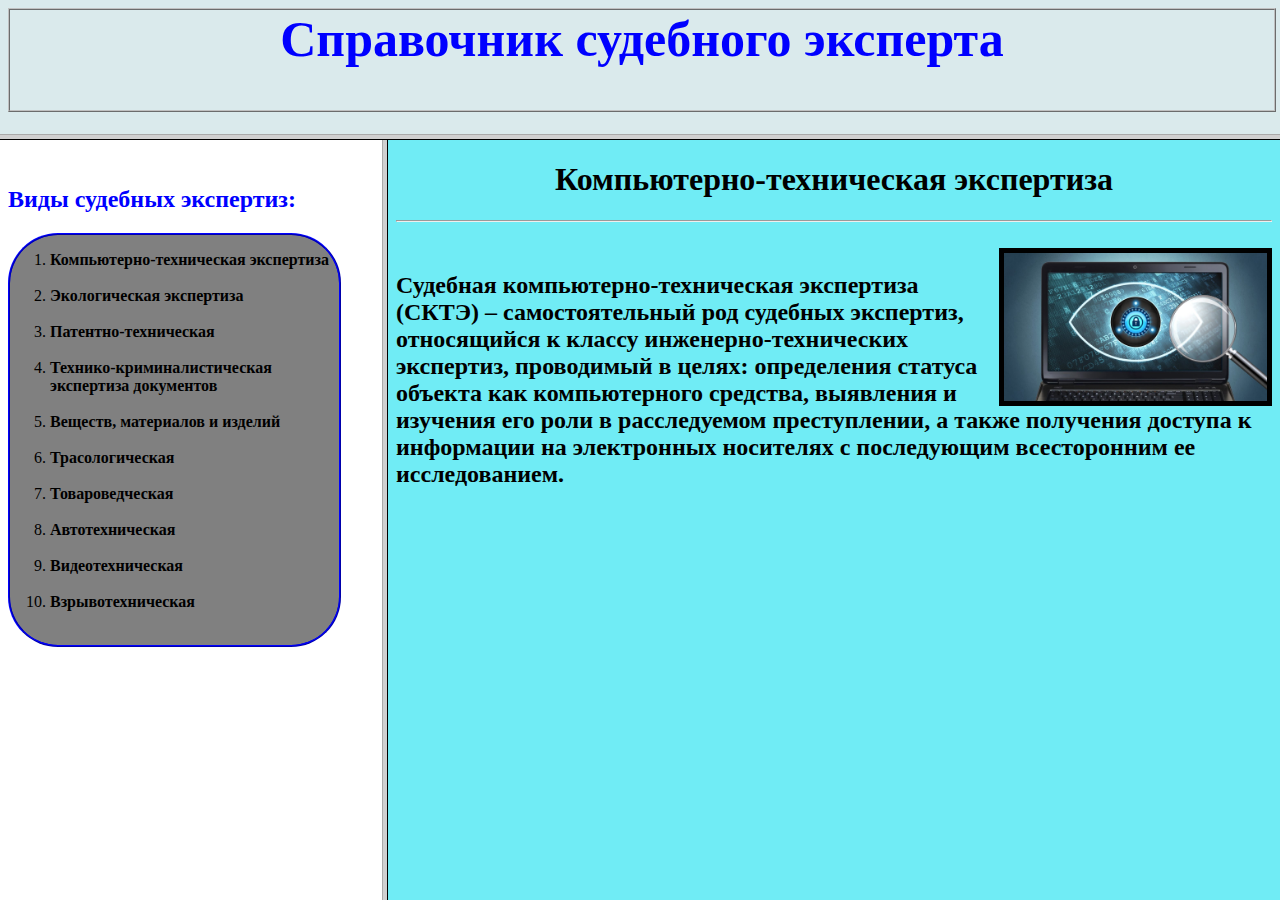
<file: Project/index.html>
<HTML>
<HEAD>
 <TITLE> Справочник судебного эксперта </TITLE>
</HEAD>
<FRAMESET ROWS ="15%,*">
    <FRAME SRC = "up.html" >

<FRAMESET COLS ="30%,*">
   <FRAME SRC = "1.html" >
    <FRAME SRC = "Компьютерно-техническая.html" name = "frame">
    
</FRAMESET>
</HTML>
</file>
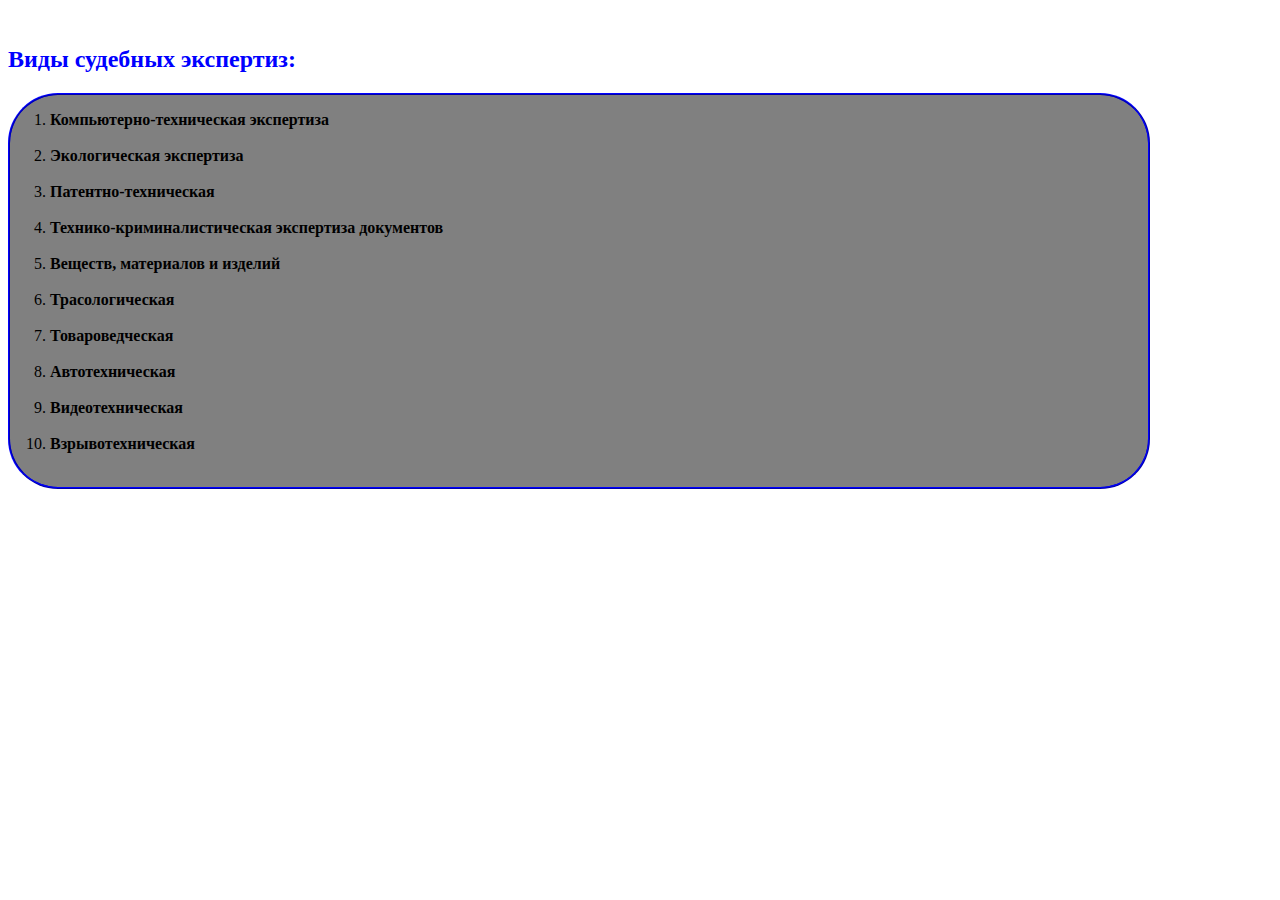
<file: Project/1.html>
<!DOCTYPE html>
<html>
<head>
<title> Справочник судебного эксперта </title>
<meta charset = "utf-8" />
<link rel="stylesheet" type = "text/css" href = "style_for_site.css"  />


</head>
<body> 
<br />
<h2 class = "header2"><left> Виды судебных экспертиз: </left></h2>
<div id = "blok_1"><ol>
<li ><a  href = "Компьютерно-техническая.html" target = "frame" >Компьютерно-техническая экспертиза</a> </li>
<br />
<li><a href = "Экологическая экспертиза.html" target = "frame"> Экологическая экспертиза</a></li><br />
<li><a href = "Патентно-техническая.html" target = "frame" >Патентно-техническая</a></li><br />
<li><a href = "ТКЭД.html" target = "frame"  >Технико-криминалистическая экспертиза документов</a></li><br />
<li><a href = "КВМЭ.html" target = "frame"  >Веществ, материалов и изделий</a></li><br />
<li><a href = "трасология.html" target = "frame" >Трасологическая</a></li><br />
<li><a href = "товароведческая.html"  target = "frame">Товароведческая</a></li><br />
<li><a href = "автотехническая.html"  target = "frame"  >Автотехническая</a></li><br />
<li><a href = "видеотех.html"  target = "frame" >Видеотехническая</a></li><br />
<li><a href = "взрывотехническая.html"  target = "frame">Взрывотехническая</a></li><br />
</ol></div>
</body>
</file>
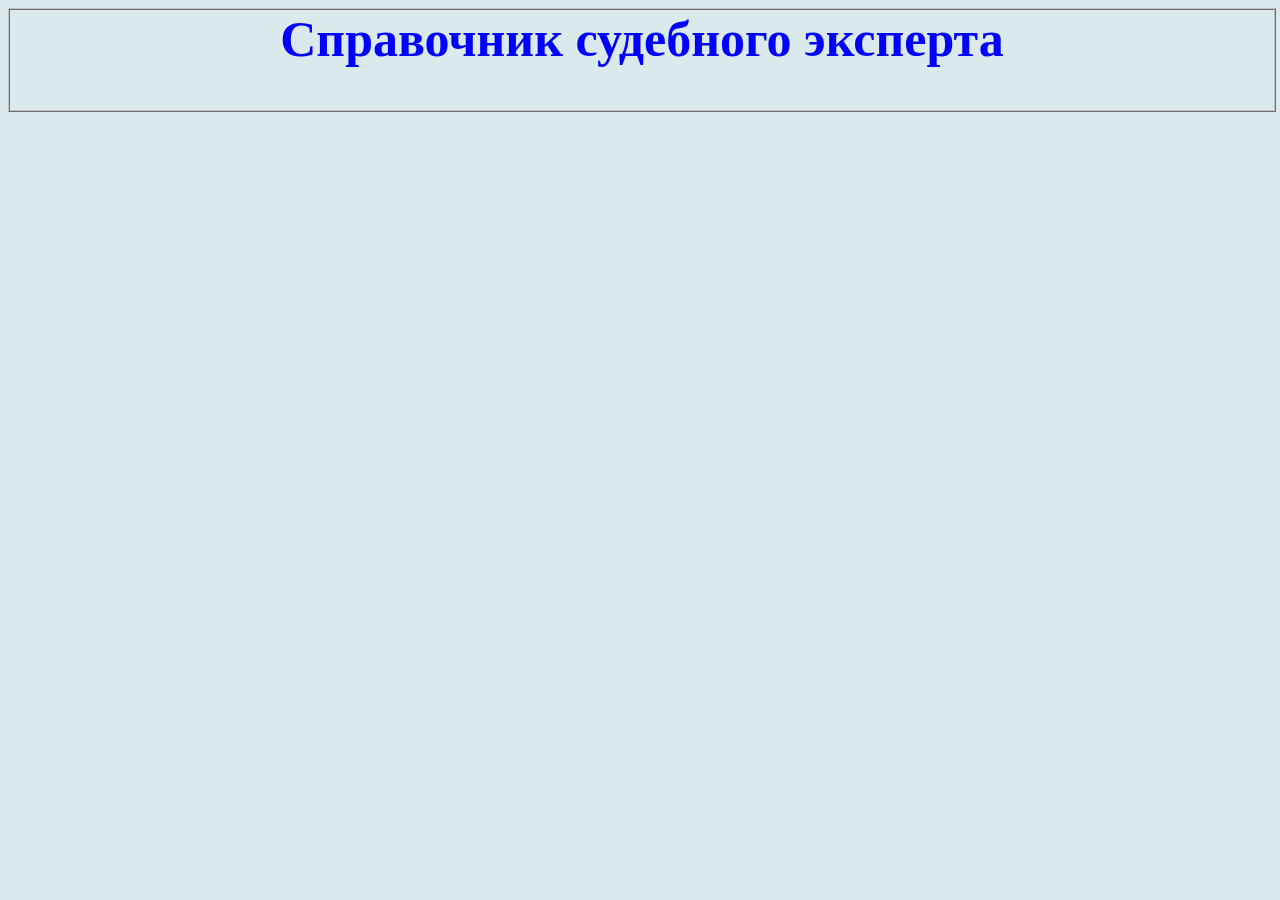
<file: Project/up.html>
<!DOCTYPE html>
<html>
<head>
<title> Справочник судебного эксперта </title>
<meta charset = "utf-8" />
<link rel="stylesheet" type = "text/css" href = "style_for_site.css"  />


</head>
<body class = "body_color">
<div id = "headBlok">Справочник судебного эксперта</div>
<br />
</file>
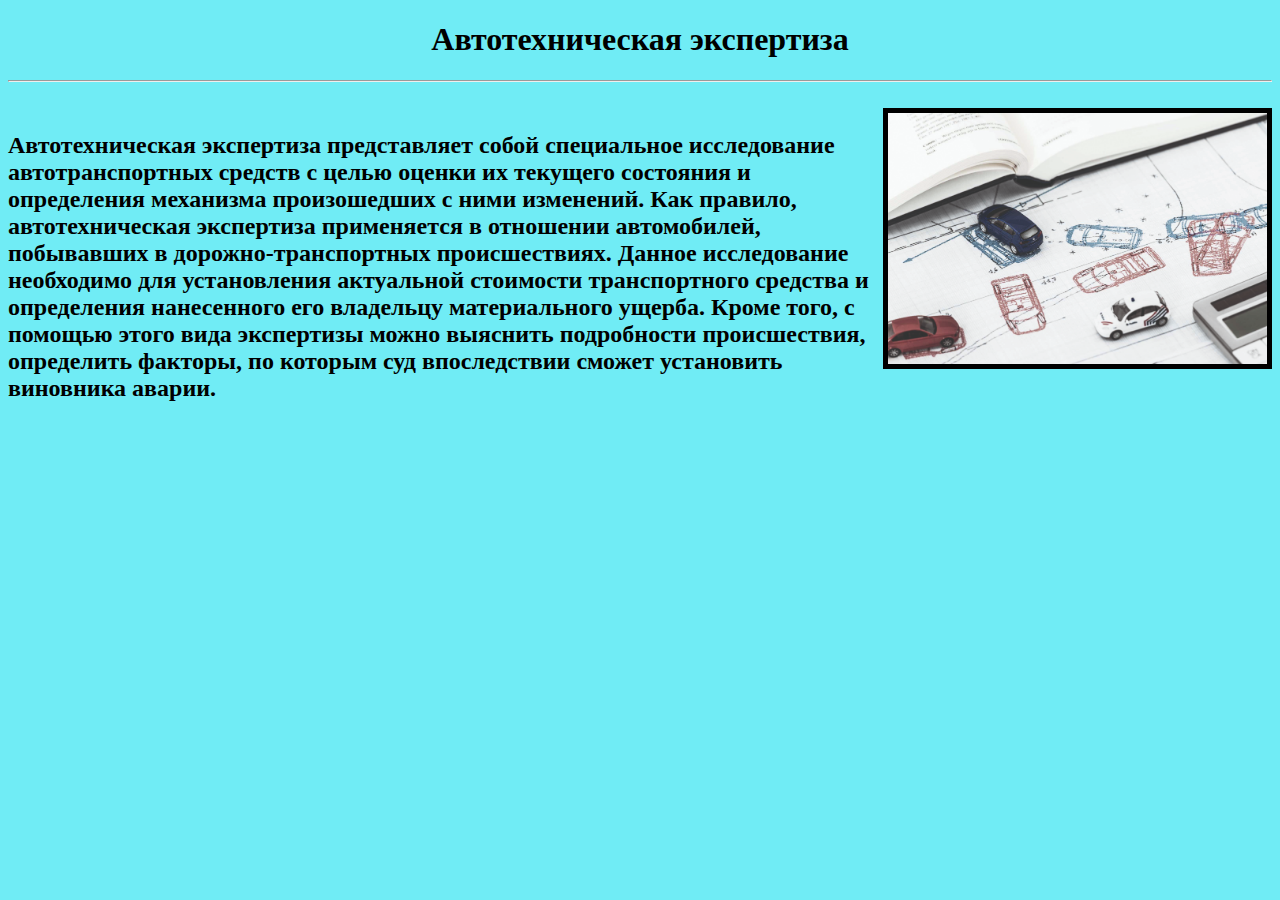
<file: Project/автотехническая.html>
<!DOCTYPE html>
<html>
<head>
<title>Автотехническая</title>
<meta charset = "utf-8" />
</head>

<body bgcolor = "#70ECF5">

<h1><center> Автотехническая экспертиза </center></h1>
<hr /><br />
<img src = "images\9.jpg" width = "30%" height ="30%" border ="5px" align = "right" />
<h2><p>Автотехническая экспертиза представляет собой специальное исследование автотранспортных средств с целью оценки их текущего состояния и определения механизма произошедших с ними изменений. Как правило, автотехническая экспертиза применяется в отношении автомобилей, побывавших в дорожно-транспортных происшествиях. Данное исследование необходимо для установления актуальной стоимости транспортного средства и определения нанесенного его владельцу материального ущерба. Кроме того, с помощью этого вида экспертизы можно выяснить подробности происшествия, определить факторы, по которым суд впоследствии сможет установить виновника аварии. </p>
</body>
</html>
</file>
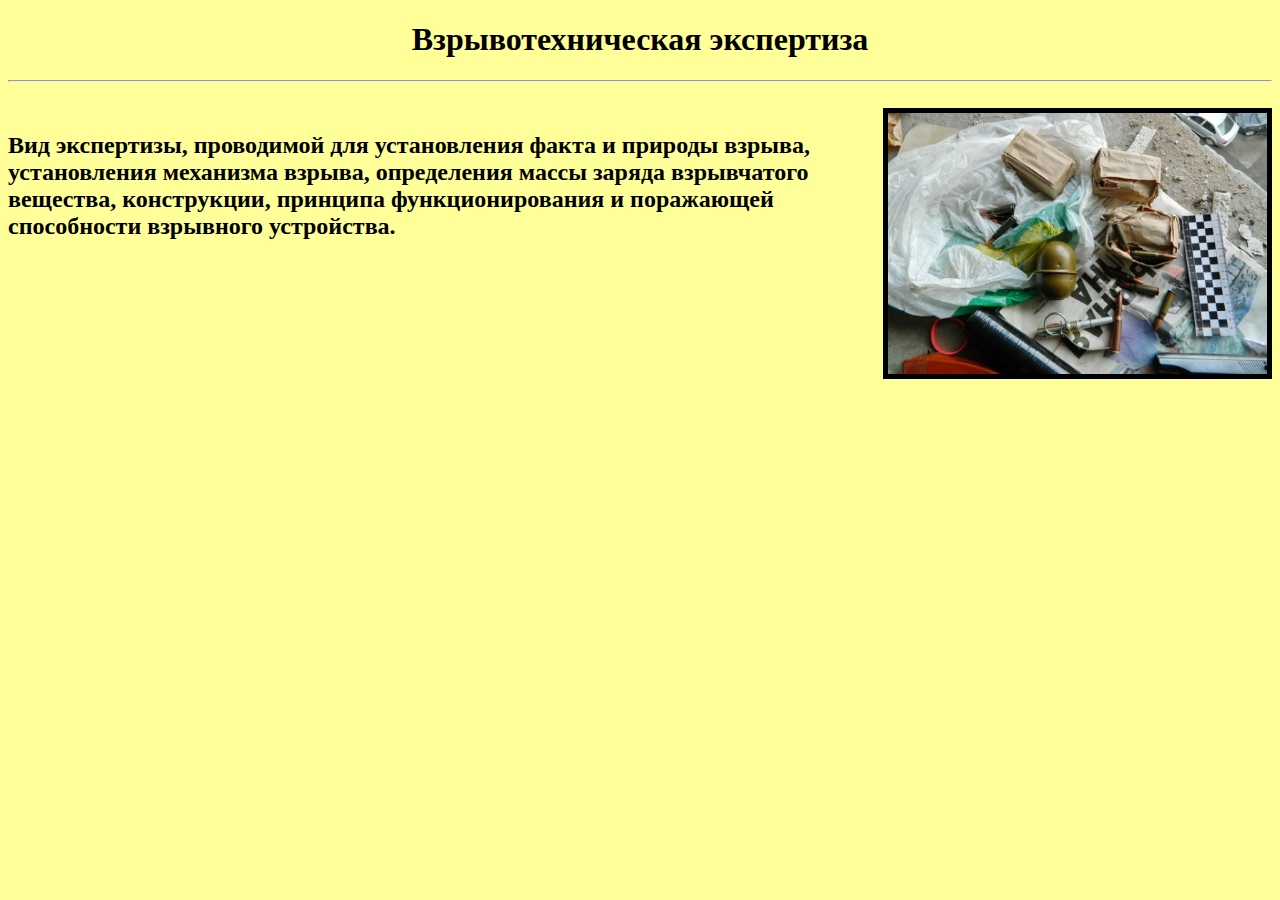
<file: Project/взрывотехническая.html>
<!DOCTYPE html>
<html>
<head>
<title>Взрывотехническая экспертиза </title>
<meta charset = "utf-8" />
</head>

<body bgcolor = "#FFFF99">

<h1><center> Взрывотехническая экспертиза</center></h1>
<hr /><br />
<img src = "images\12.jpg" width = "30%" height ="30%" border ="5px" align = "right" />
<h2><p>Вид экспертизы, проводимой для установления факта и природы взрыва, установления механизма взрыва, определения массы заряда взрывчатого вещества, конструкции, принципа функционирования и поражающей способности взрывного устройства.</p>
</body>
</html>
</file>
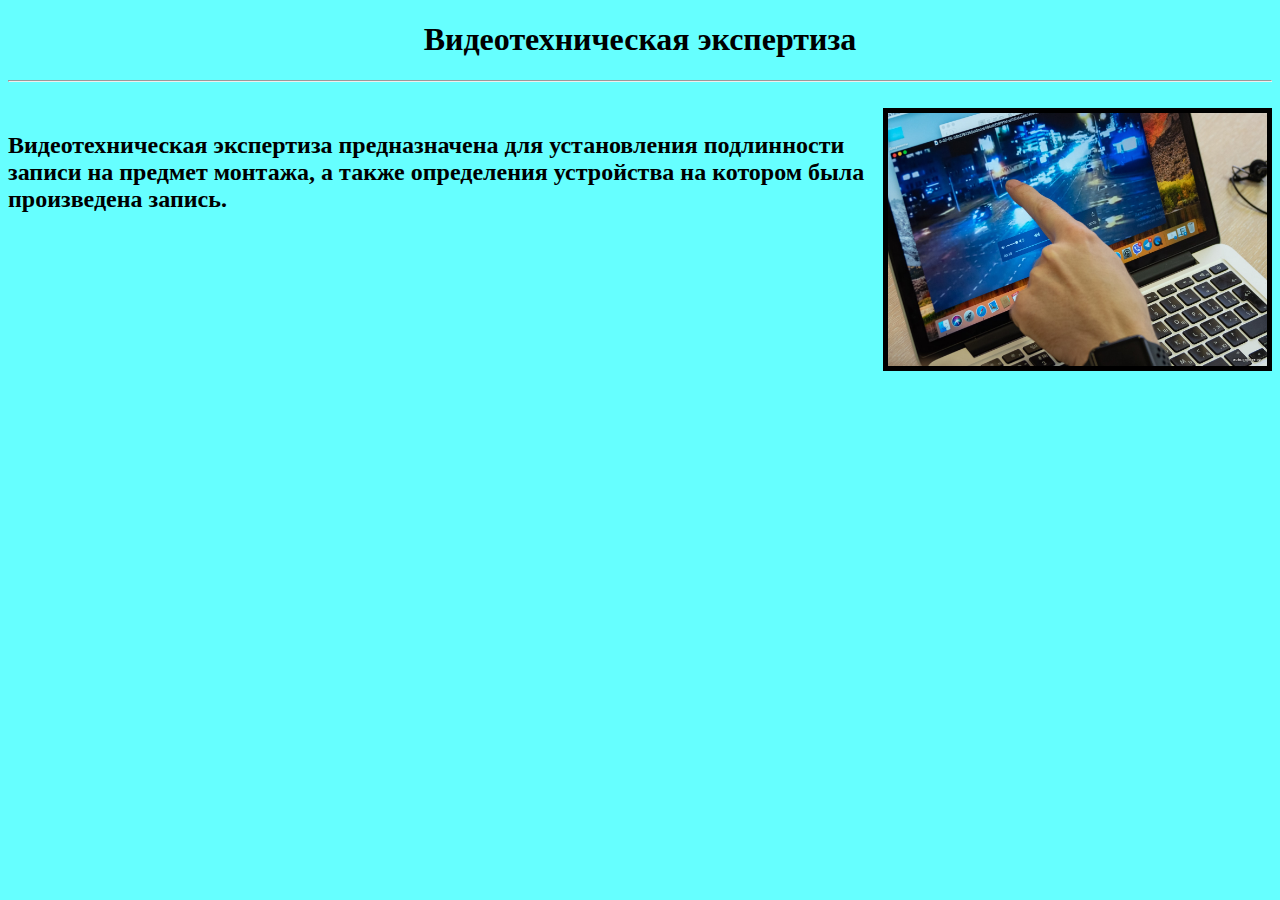
<file: Project/видеотех.html>
<!DOCTYPE html>
<html>
<head>
<title>Видеотехническая экспертиза </title>
<meta charset = "utf-8" />
</head>

<body bgcolor = "#66FFFF">

<h1><center> Видеотехническая экспертиза</center></h1>
<hr /><br />
<img src = "images\11.jpeg" width = "30%" height ="30%" border ="5px" align = "right" />
<h2><p>Видеотехническая экспертиза предназначена для установления подлинности записи на предмет монтажа, а также определения устройства на котором была произведена запись.</p>
</body>
</html>
</file>
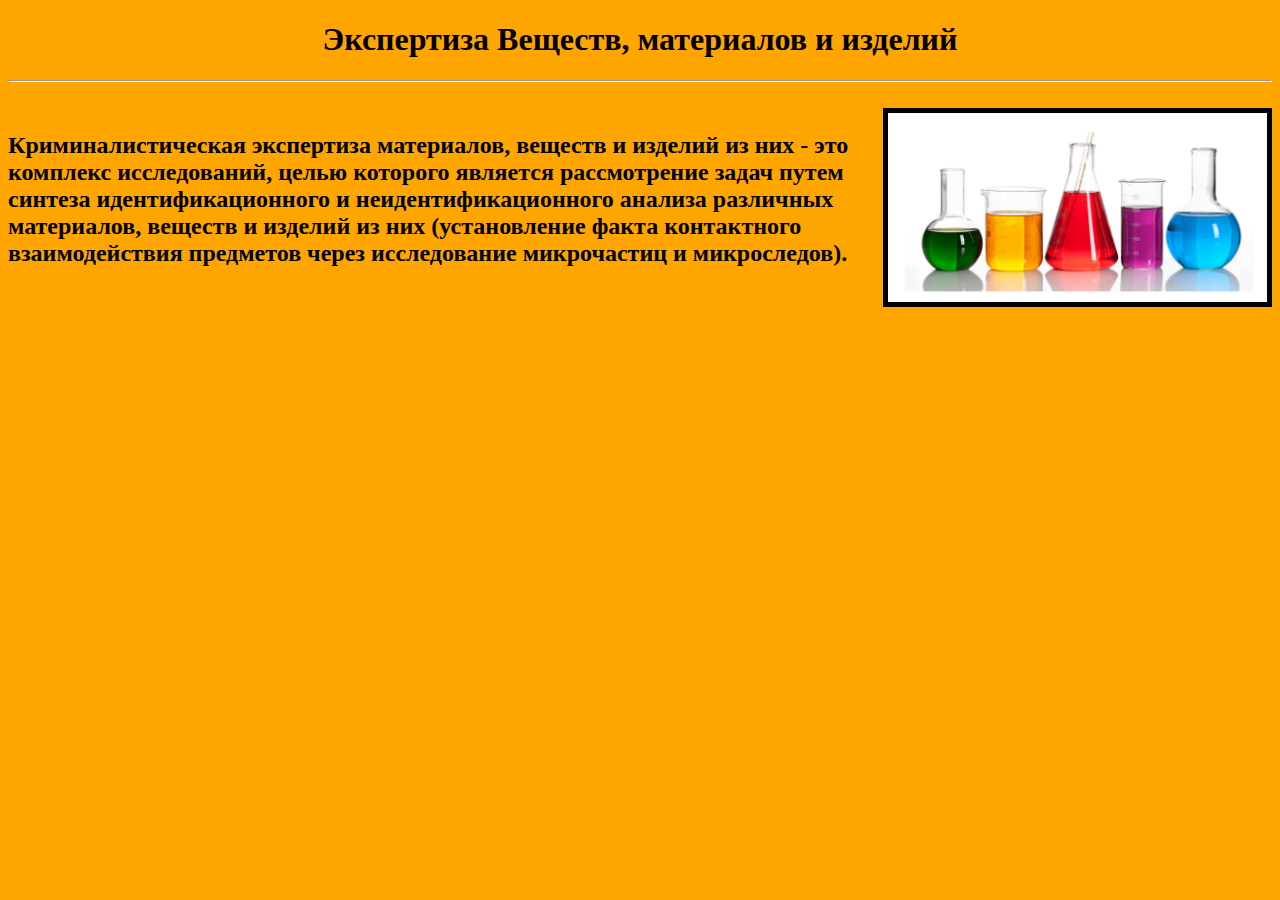
<file: Project/КВМЭ.html>
<!DOCTYPE html>
<html>
<head>
<title>Экспертиза Веществ, материалов и изделий </title>
<meta charset = "utf-8" />
</head>

<body bgcolor = "#FFA500">

<h1><center> Экспертиза Веществ, материалов и изделий</center></h1>
<hr /><br />
<img src = "images\1.jpg" width = "30%" height ="30%" border ="5px" align = "right" />
<h2><p>Криминалистическая экспертиза материалов, веществ и изделий из них - это комплекс исследований, целью которого является рассмотрение задач путем синтеза идентификационного и неидентификационного анализа различных материалов, веществ и изделий из них (установление факта контактного взаимодействия предметов через исследование микрочастиц и микроследов).</p>
</body>
</html>
</file>
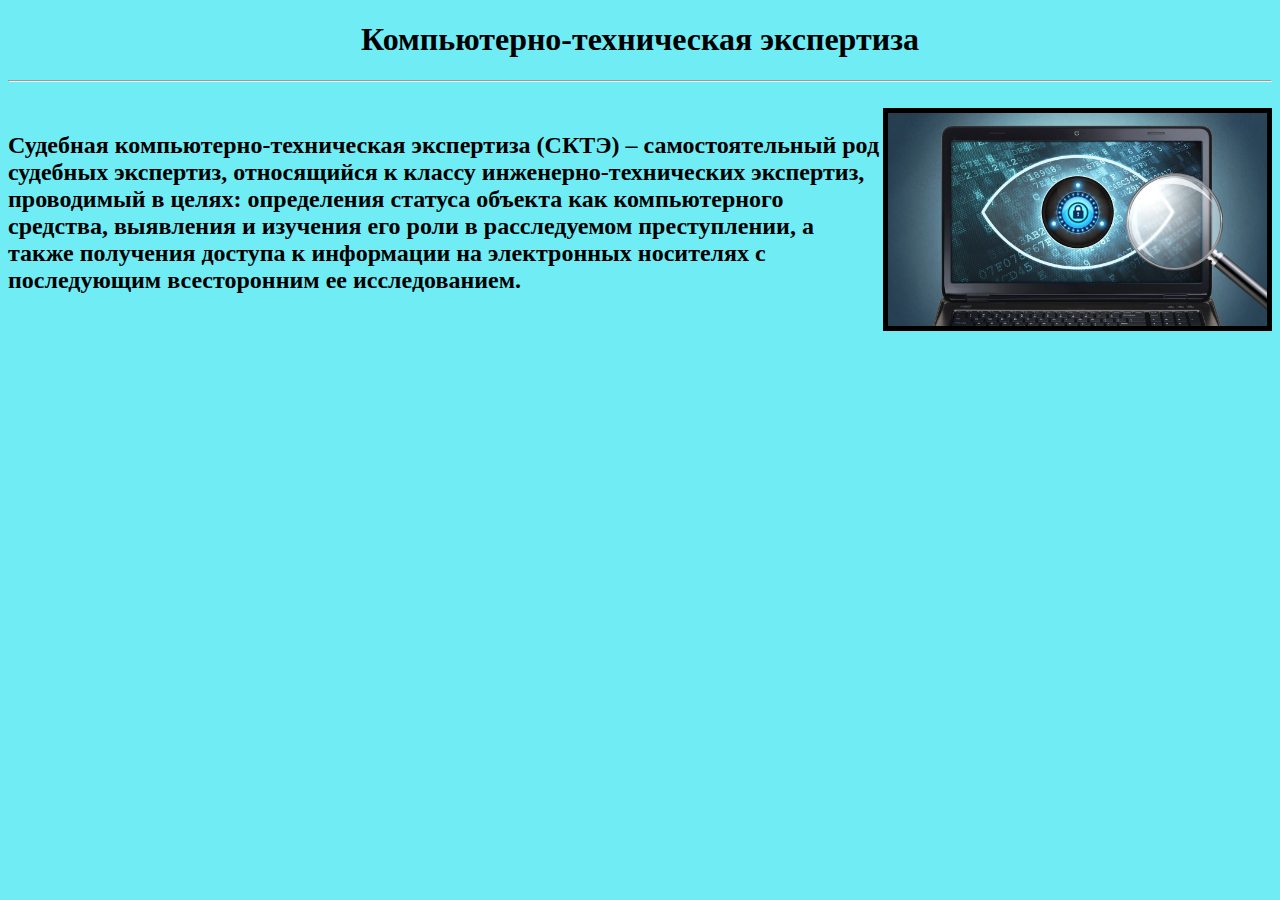
<file: Project/Компьютерно-техническая.html>
<!DOCTYPE html>
<html>
<head>
<title>Компьютерно-техническая экспертиза </title>
<meta charset = "utf-8" />
</head>

<body bgcolor = "#70ECF5">

<h1><center> Компьютерно-техническая экспертиза </center></h1>
<hr /><br />
<img src = "images\comp.jpg" width = "30%" height ="30%" border ="5px" align = "right" />
<h2><p>Судебная компьютерно-техническая экспертиза (СКТЭ) – самостоятельный род судебных экспертиз, относящийся к классу инженерно-технических экспертиз, проводимый в целях: определения статуса объекта как компьютерного средства, выявления и изучения его роли в расследуемом преступлении, а также получения доступа к информации на электронных носителях с последующим всесторонним ее исследованием.</p>
</body>
</html>
</file>
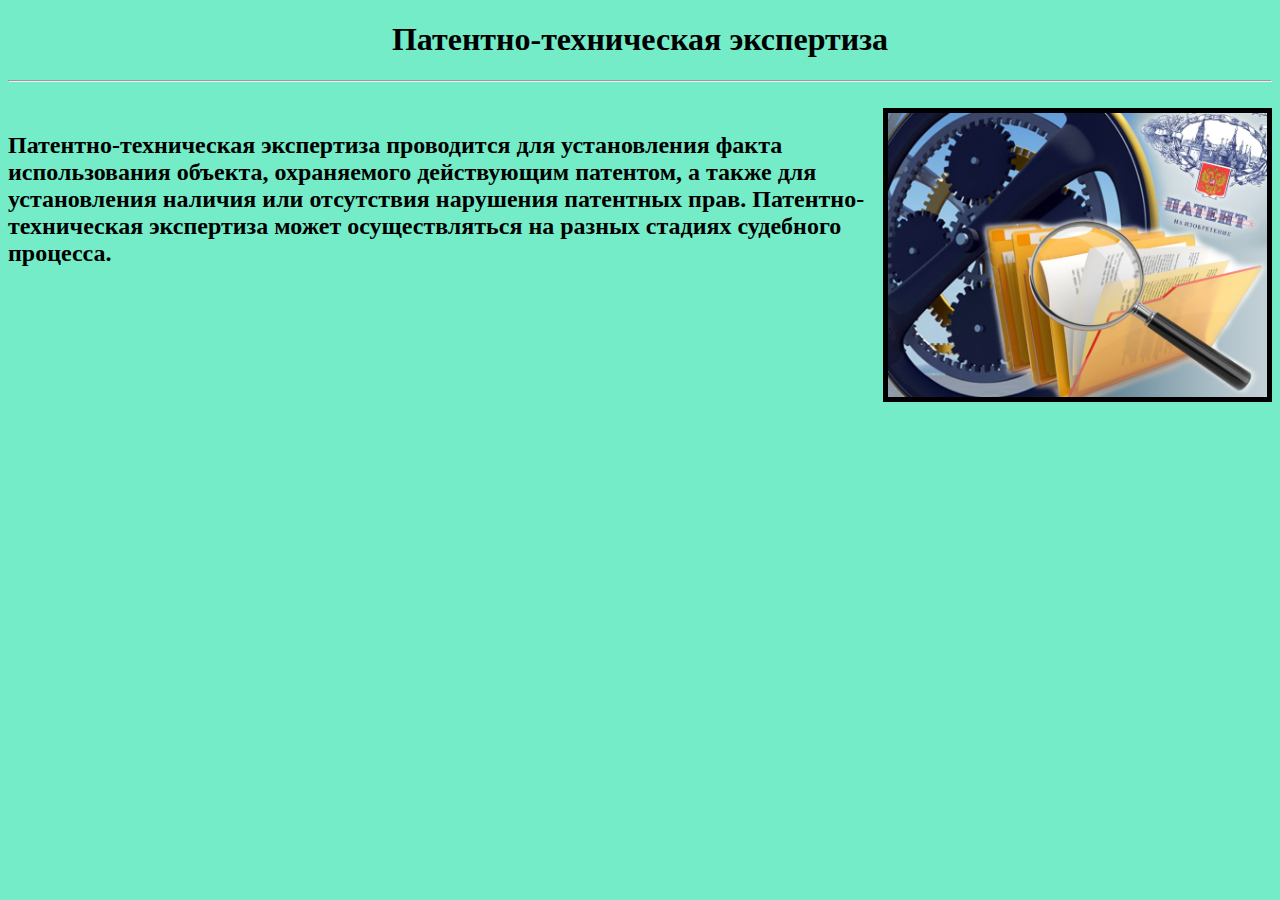
<file: Project/Патентно-техническая.html>
<!DOCTYPE html>
<html>
<head>
<title>Патентно-техническая экспертиза</title>
</head>

<body bgcolor = "#74ECC8" >
<h1><center> Патентно-техническая экспертиза</center></h1>
<hr /><br />
<img src = "images\patent.jpg" width = "30%" height ="30%" border ="5px" align = "right" />
<h2><p>
Патентно-техническая экспертиза проводится для установления факта использования объекта, охраняемого действующим патентом, а также для установления наличия или отсутствия нарушения патентных прав.

Патентно-техническая экспертиза может осуществляться на разных стадиях судебного процесса. 
</h2></p>
</body>
</html>
</file>
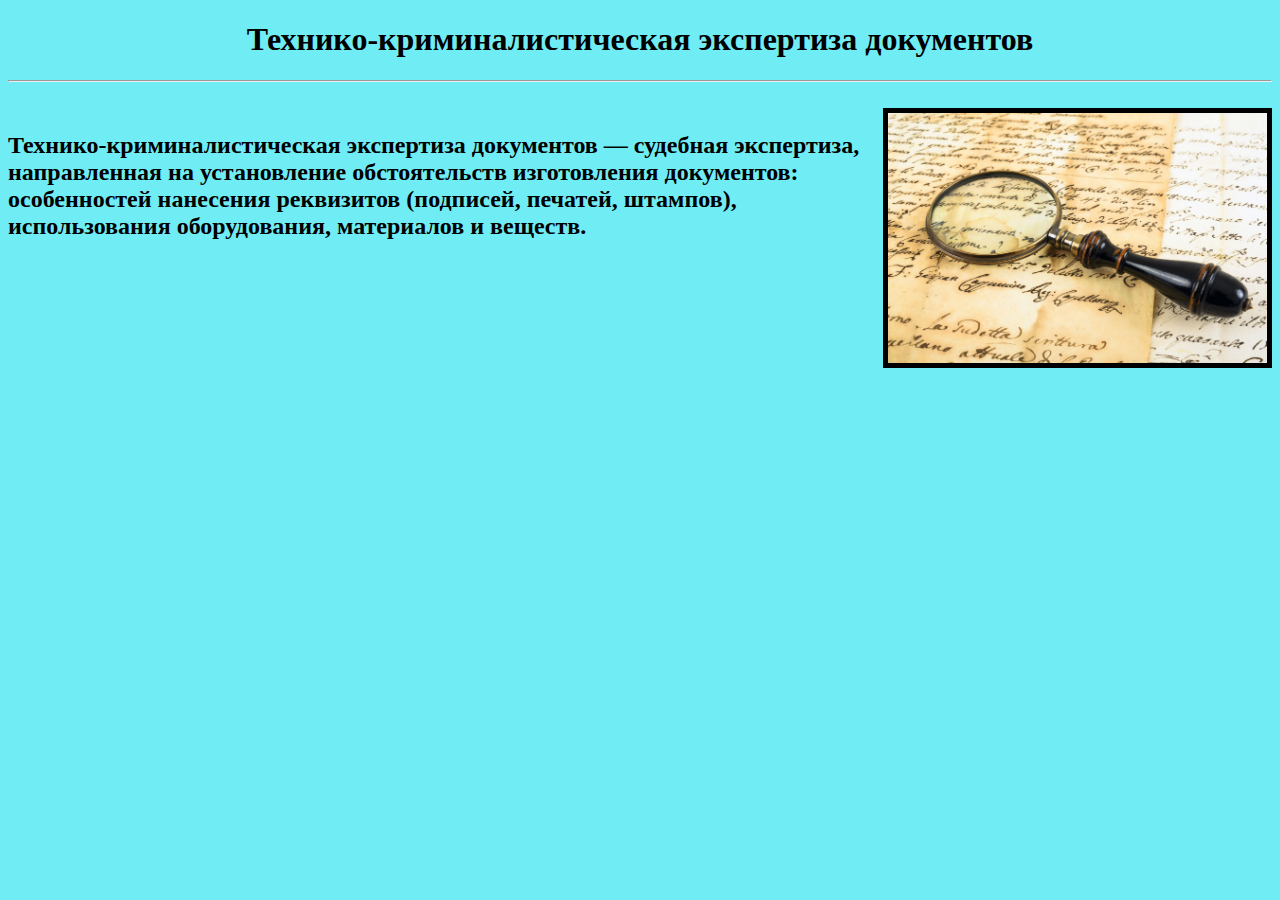
<file: Project/ТКЭД.html>
<!DOCTYPE html>
<html>
<head>
<title>Компьютерно-техническая экспертиза </title>
<meta charset = "utf-8" />
</head>

<body bgcolor = "#70ECF5">

<h1><center> Технико-криминалистическая экспертиза документов </center></h1>
<hr /><br />
<img src = "images\tkd.jpg" width = "30%" height ="30%" border ="5px" align = "right" />
<h2><p>Технико-криминалистическая экспертиза документов — судебная экспертиза, направленная на установление обстоятельств изготовления документов: особенностей нанесения реквизитов (подписей, печатей, штампов), использования оборудования, материалов и веществ.</p>
</body>
</html>
</file>
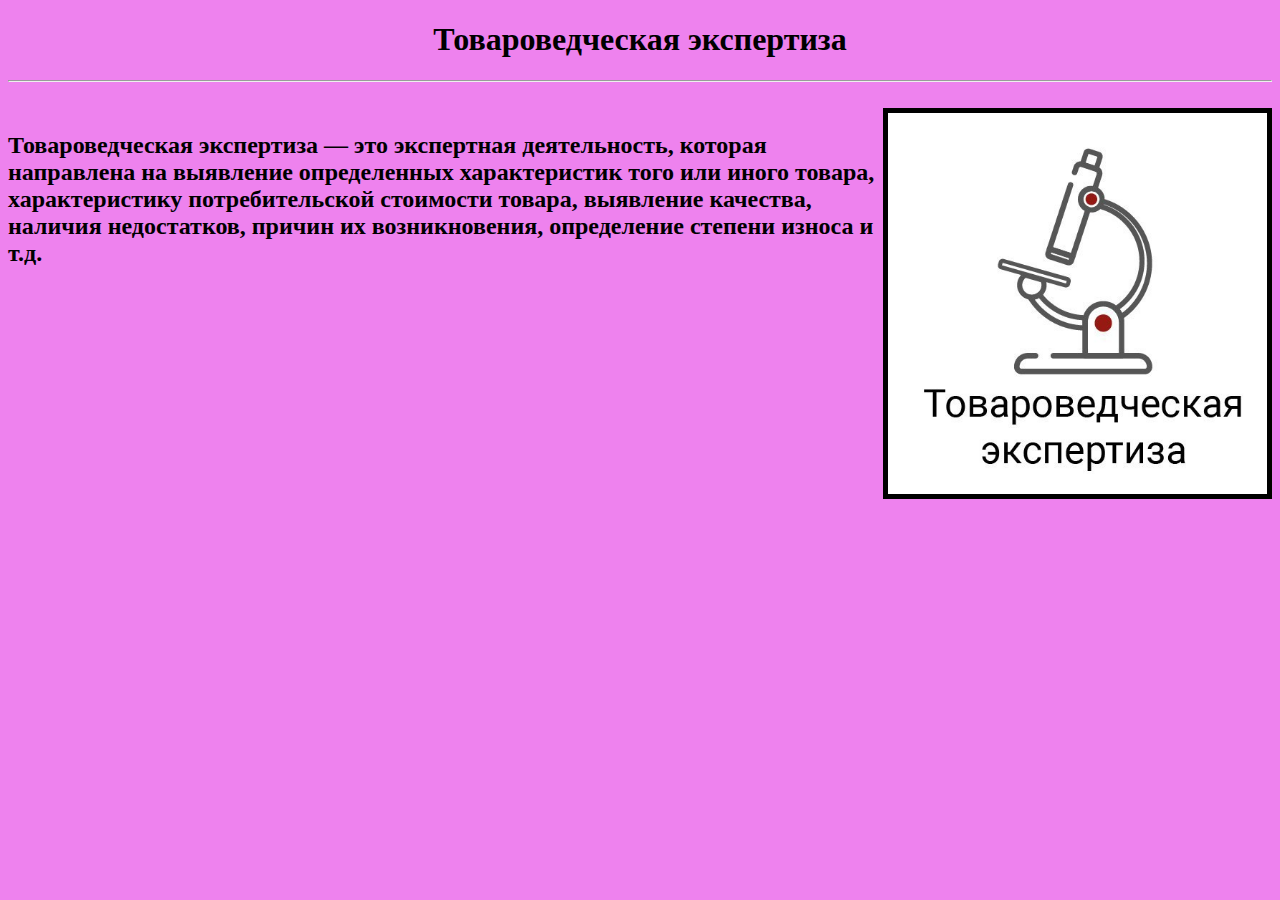
<file: Project/товароведческая.html>
<!DOCTYPE html>
<html>
<head>
<title>Товароведческая </title>
<meta charset = "utf-8" />
</head>

<body bgcolor = "#EE82EE">

<h1><center> Товароведческая экспертиза</center></h1>
<hr /><br />
<img src = "images\7.jpg" width = "30%" height ="30%" border ="5px" align = "right" />
<h2><p>Товароведческая экспертиза — это экспертная деятельность, которая направлена на выявление определенных характеристик того или иного товара, характеристику потребительской стоимости товара, выявление качества, наличия недостатков, причин их возникновения, определение степени износа и т.д.</p>
</body>
</html>
</file>
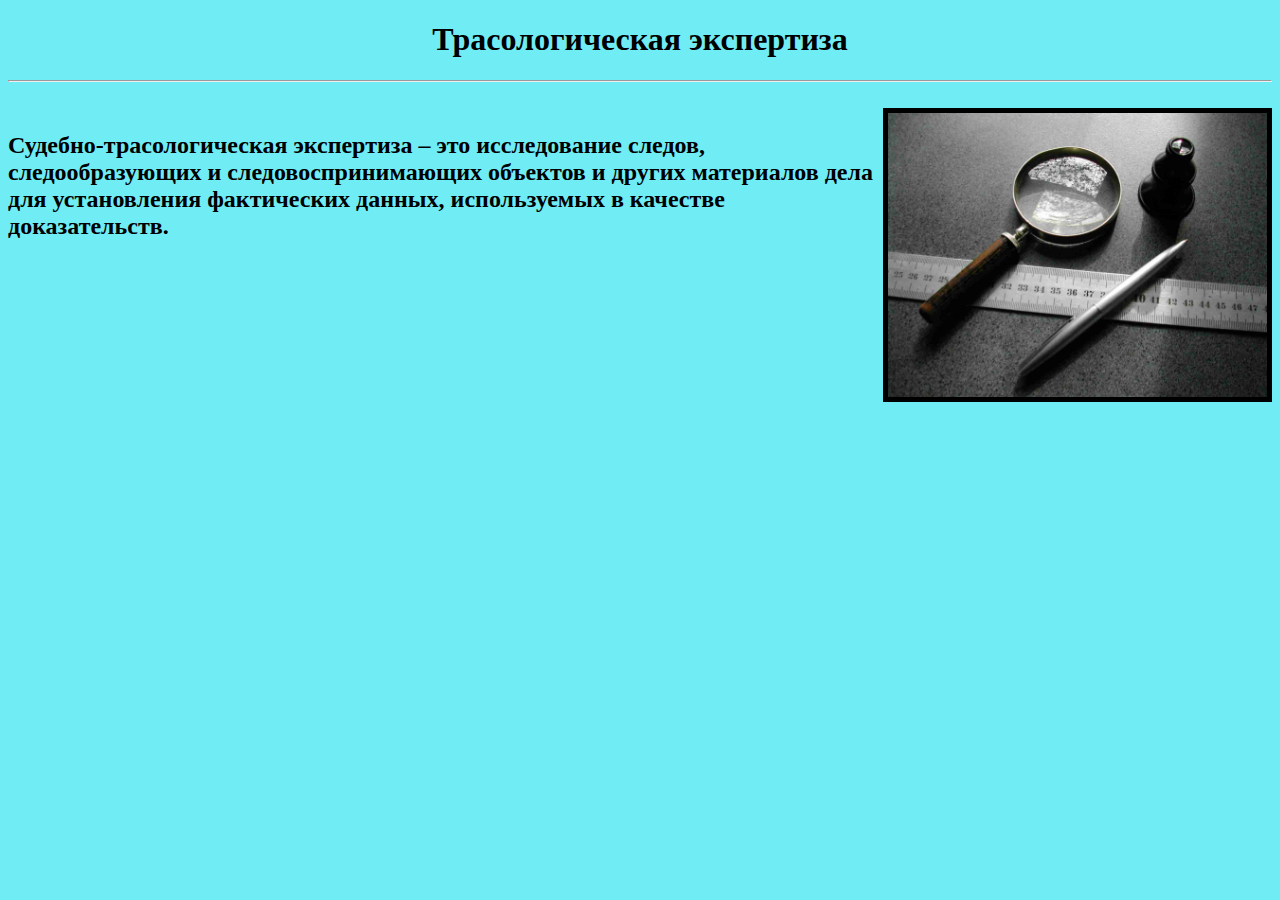
<file: Project/трасология.html>
<!DOCTYPE html>
<html>
<head>
<title>Трасологическая экспертиза </title>
<meta charset = "utf-8" />
</head>

<body bgcolor = "#70ECF5">

<h1><center> Трасологическая экспертиза </center></h1>
<hr /><br />
<img src = "images\tr.jpg" width = "30%" height ="30%" border ="5px" align = "right" />
<h2><p>Судебно-трасологическая экспертиза – это исследование следов, следообразующих и следовоспринимающих объектов и других материалов дела для установления фактических данных, используемых в качестве доказательств.</p>
</body>
</html>
</file>
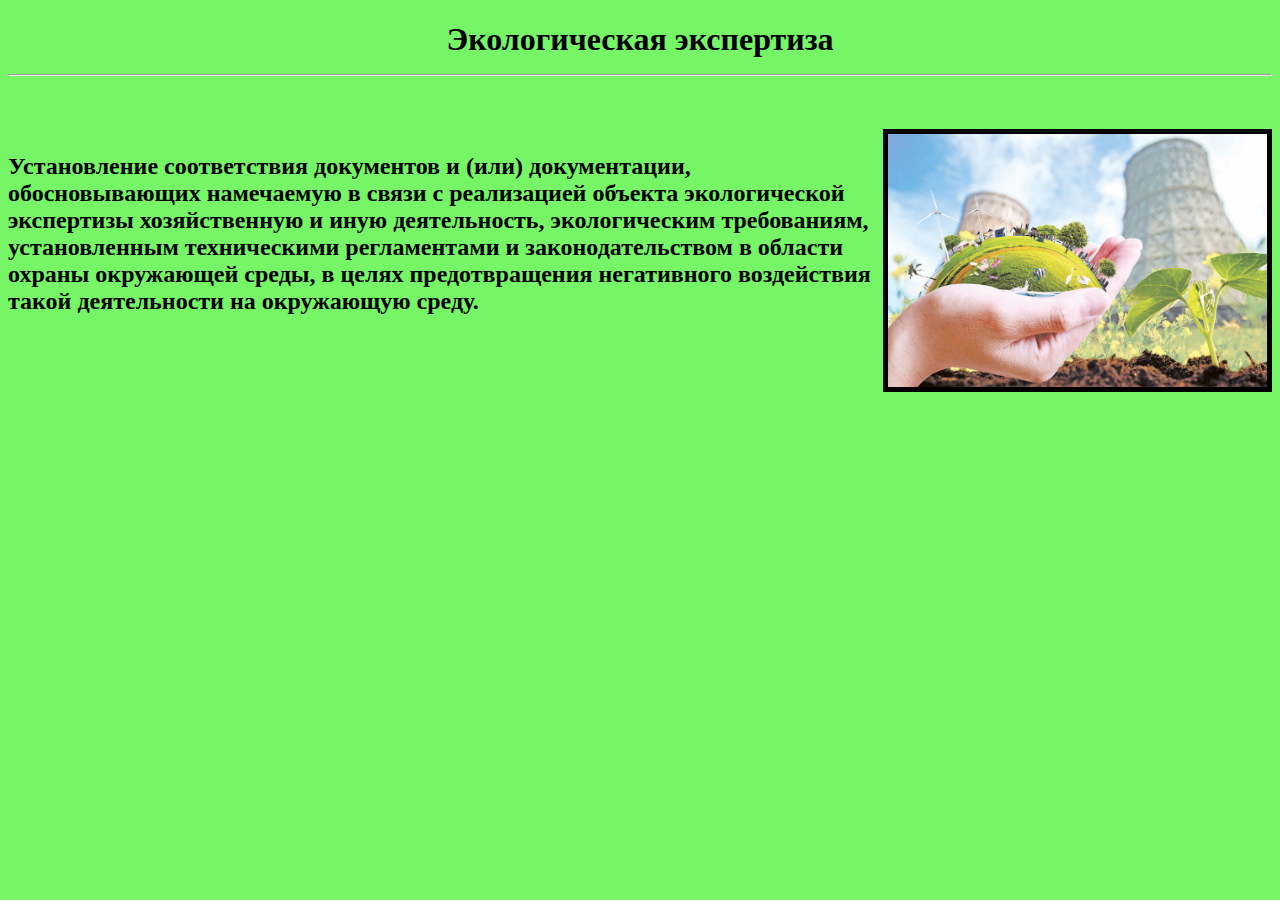
<file: Project/Экологическая экспертиза.html>
<!DOCTYPE html>
<html>
<head>
<title> Экологическая экспертиза </title>
<meta charset = "utf-8" />
</head>

<body bgcolor = "#76F566">
<h1><center>Экологическая экспертиза</center></html>
<hr /><br />
<img src = "images\ecolog.jpg" width = "30%" height ="30%" border ="5px" align = "right" />
<h2><p>Установление соответствия документов и (или) документации, обосновывающих намечаемую в связи с реализацией объекта экологической экспертизы хозяйственную и иную деятельность, экологическим требованиям, установленным техническими регламентами и законодательством в области охраны окружающей среды, в целях предотвращения негативного воздействия такой деятельности на окружающую среду.</p>
</body>
</html>
</file>
<file: Project/style_for_site.css>
.header2 {color:blue; }


a {text-decoration: none;
color: black;
font-weight: bold; }

a:hover {color: blue;}

.body_color { background-color: #DAEAEC; }



#blok_1 { border: 2px ridge blue;
width: 90%;
border-radius: 50px;
background-color: gray;
float:left;}

#blok_2 {text-align:right;
margin-bottom: 50%;
float:right;
} 

#headBlok {
margin: 0px;
padding: 0px; 	
text-align: center;
background: url(https://sun9-4.userapi.com/c851120/v851120098/197ce0/8MNvO-lSmDY.jpg);
width: 100%;
height: 100px;
font-weight: bolder;
font-size: 50px;
border: 2px ridge silver;
color: blue; 
}
</file>
